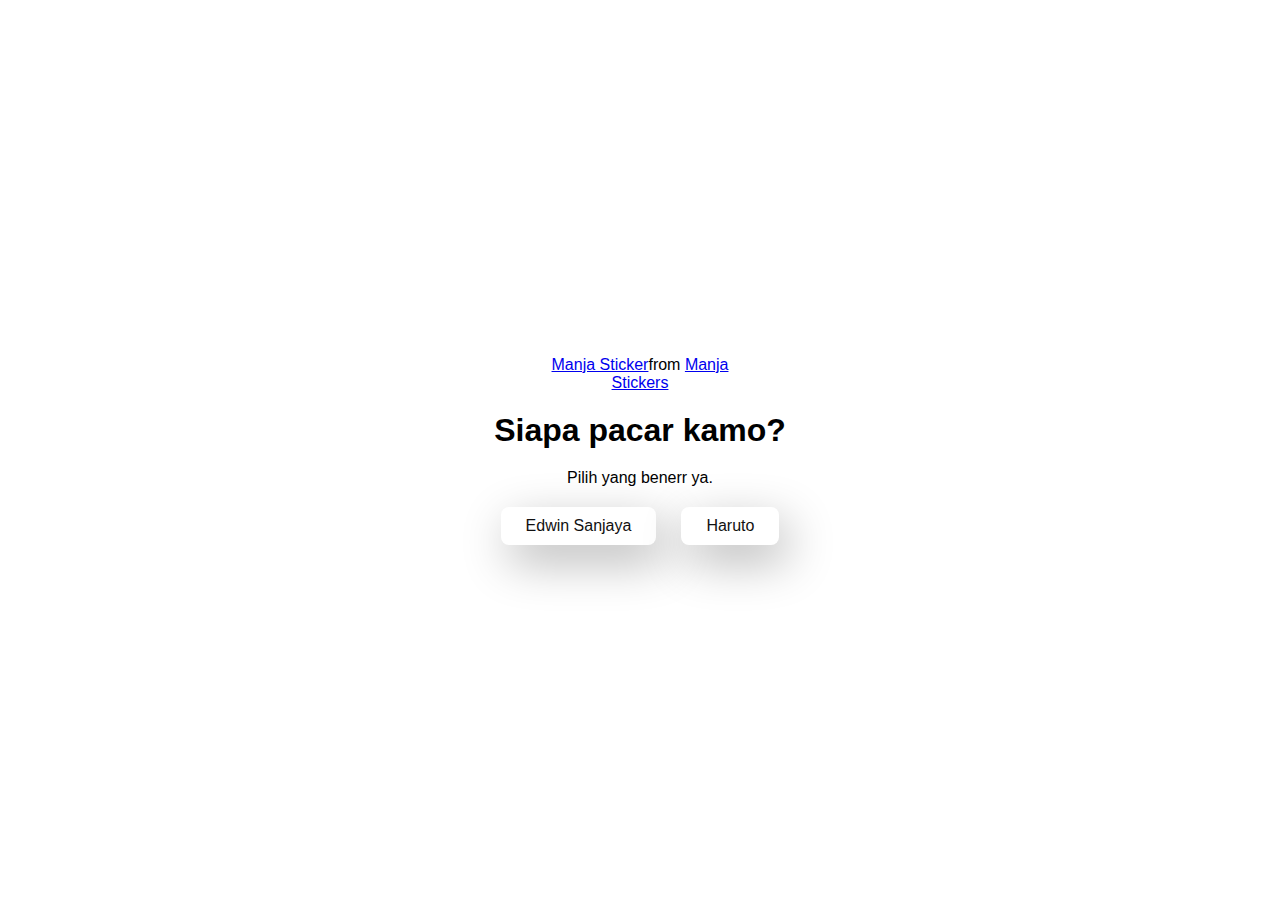
<file: index.html>
<!DOCTYPE html>
<html lang="en">
  <head>
    <meta charset="UTF-8" />
    <meta name="viewport" content="width=device-width, initial-scale=1.0" />
    <title>UBUB</title>

    <link rel="stylesheet" href="./style.css" />
  </head>
  <body>
    <div class="container">
      <div
        class="tenor-gif-embed"
        data-postid="22885016"
        data-share-method="host"
        data-aspect-ratio="1.04918"
        data-width="100%"
      >
        <a href="https://tenor.com/view/manja-gif-22885016">Manja Sticker</a
        >from
        <a href="https://tenor.com/search/manja-stickers">Manja Stickers</a>
      </div>
      <script
        type="text/javascript"
        async
        src="https://tenor.com/embed.js"
      ></script>
      <h1>Siapa pacar kamo? </h1>
      <p>Pilih yang benerr ya.</p>

      <div class="btn">
        <a href="./yes.html">Edwin Sanjaya</a>
        <a href="./no3.html">Haruto</a>
      </div>
    </div>
  </body>
</html>
</file>
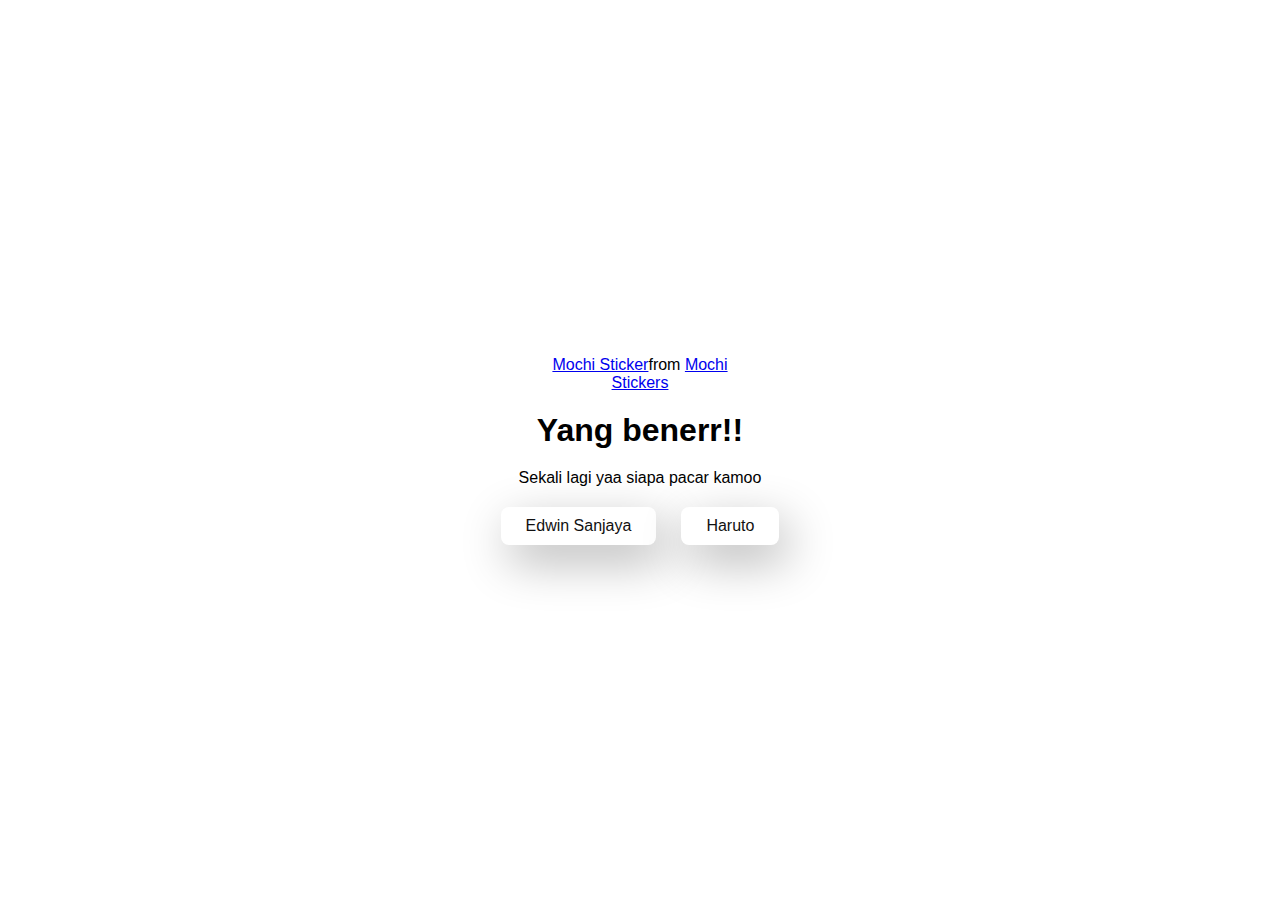
<file: no1.html>
<!DOCTYPE html>
<html lang="en">
  <head>
    <meta charset="UTF-8" />
    <meta name="viewport" content="width=device-width, initial-scale=1.0" />
    <title>UBUB</title>

    <link rel="stylesheet" href="./style.css" />
  </head>
  <body>
    <div class="container">
      <div
        class="tenor-gif-embed"
        data-postid="22050818"
        data-share-method="host"
        data-aspect-ratio="1"
        data-width="100%"
      >
        <a href="https://tenor.com/view/mochi-gif-22050818">Mochi Sticker</a
        >from
        <a href="https://tenor.com/search/mochi-stickers">Mochi Stickers</a>
      </div>
      <script
        type="text/javascript"
        async
        src="https://tenor.com/embed.js"
      ></script>
      <h1>Yang benerr!! </h1>
      <p>Sekali lagi yaa siapa pacar kamoo</p>

      <div class="btn">
        <a href="yes.html">Edwin Sanjaya</a>
        <a href="no3.html">Haruto</a>
      </div>
    </div>
  </body>
</html>
</file>
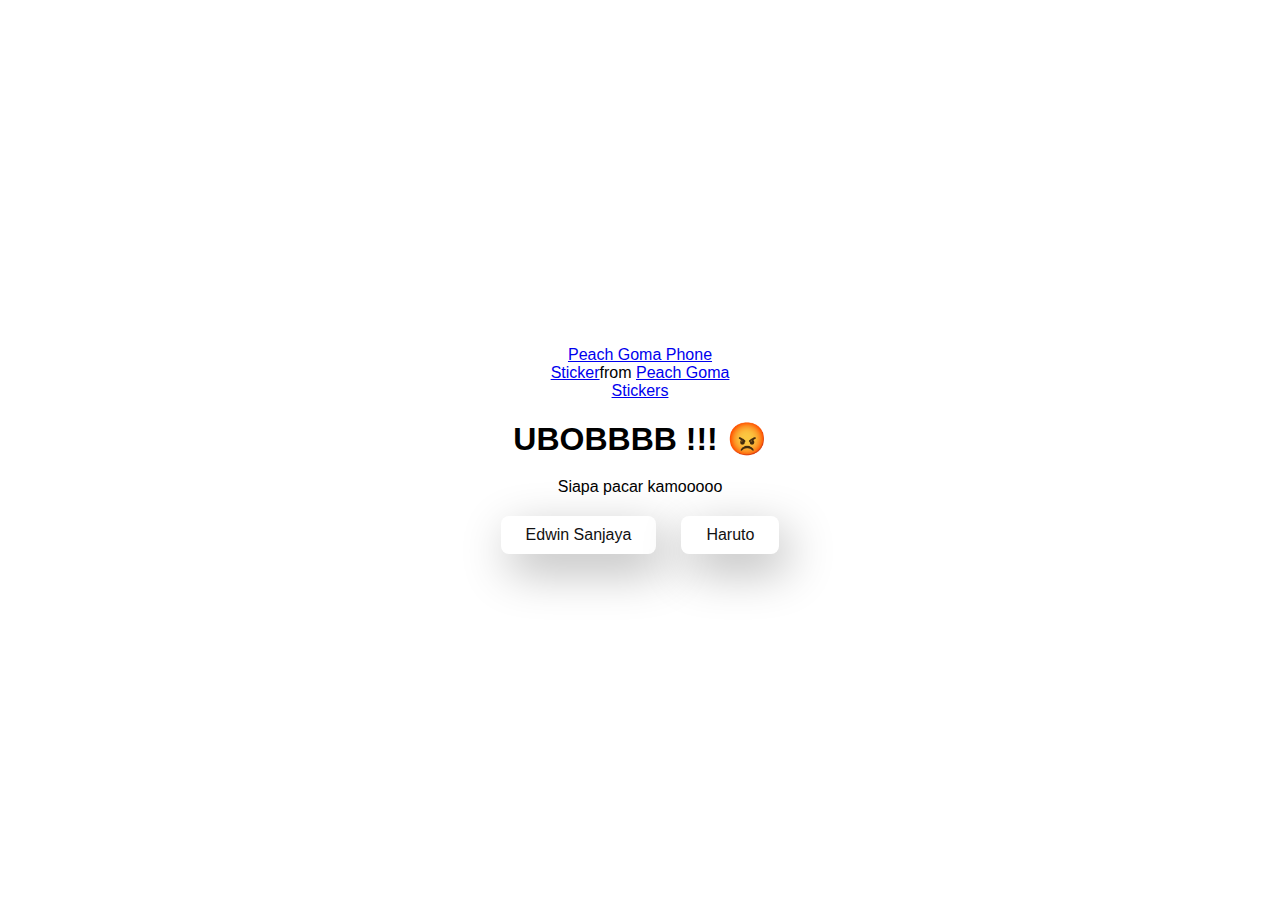
<file: no3.html>
<!DOCTYPE html>
<html lang="en">
  <head>
    <meta charset="UTF-8" />
    <meta name="viewport" content="width=device-width, initial-scale=1.0" />
    <title>UBUB</title>

    <link rel="stylesheet" href="./style.css" />
  </head>
  <body>
    <div class="container">
      <div
        class="tenor-gif-embed"
        data-postid="15974530976611222074"
        data-share-method="host"
        data-aspect-ratio="1.26923"
        data-width="100%"
      >
        <a
          href="https://tenor.com/view/peach-goma-phone-gif-15974530976611222074"
          >Peach Goma Phone Sticker</a
        >from
        <a href="https://tenor.com/search/peach+goma-stickers"
          >Peach Goma Stickers</a
        >
      </div>
      <script
        type="text/javascript"
        async
        src="https://tenor.com/embed.js"
      ></script>

      <h1>UBOBBBB !!! 😡</h1>
      <p>Siapa pacar kamooooo</p>

      <div class="btn">
        <a href="yes.html">Edwin Sanjaya</a>
        <a href="#" id="move-random">Haruto</a>
      </div>
    </div>

    <script src="./script.js"></script>
  </body>
</html>
</file>
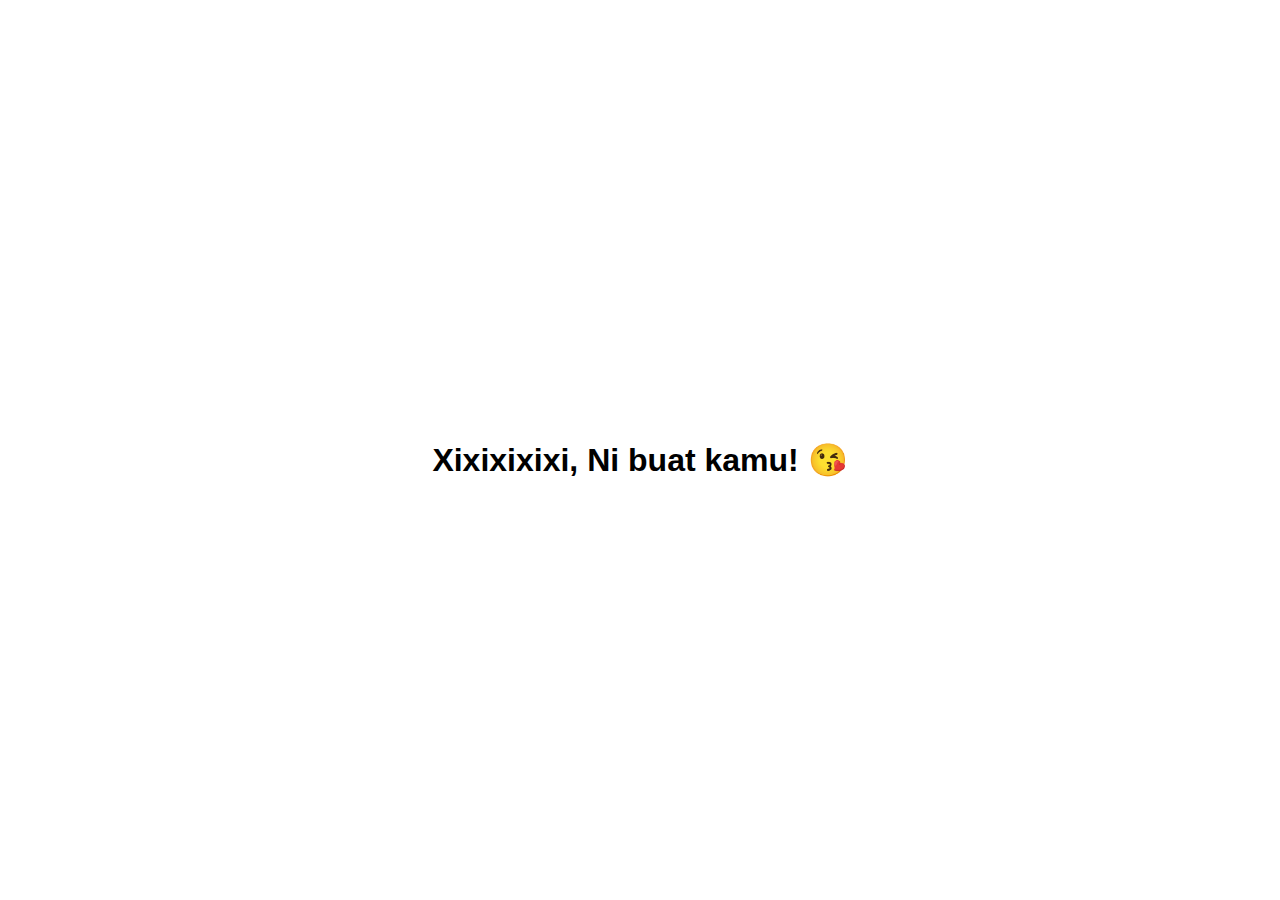
<file: yes.html>
<!DOCTYPE html>
<html lang="en">
  <head>
    <meta charset="UTF-8" />
    <meta name="viewport" content="width=device-width, initial-scale=1.0" />
    <title>UBUB</title>

    <link rel="stylesheet" href="./style.css" />
  </head>
  <body>
    <div class="container">
      <div
        class="tenor-gif-embed"
        data-postid="10492517158609762937"
        data-share-method="host"
        data-aspect-ratio="1.37853"
        data-width="100%"
      >
      </div>
      <script
        type="text/javascript"
        async
        src="https://tenor.com/embed.js"
      ></script>
      <h1>Xixixixixi, Ni buat kamu! 😘</h1>
    </div>
  </body>
</html>
</file>
<file: style.css>
* {
  margin: 0;
  padding: 0;
  box-sizing: border-box;
  font-family: sans-serif;
}

body {
  width: 100%;
position: relative;
  min-height: 100vh;
  display: flex;
  justify-content: center;
  align-items: center;
  background-color: #FFFFFF;
}

.container {
  display: flex;
position: relative;
  flex-direction: column;
  text-align: center;
  align-items: center;
  gap: 20px;
  max-width: 500px;
  margin: 20px;
}

.container .tenor-gif-embed {
position: relative;
  max-width: 200px;
}

.container .btn {
  display: flex;
position: relative;
  gap: 25px;
}

.btn a {
  text-decoration: none;
position: relative;
  color: #111;
  background: #fff;
  padding: 10px 25px;
  border-radius: 8px;
  box-shadow: 0.5rem 1rem 3rem hsl(0, 0%, 0%, 0.3);
}
</file>
